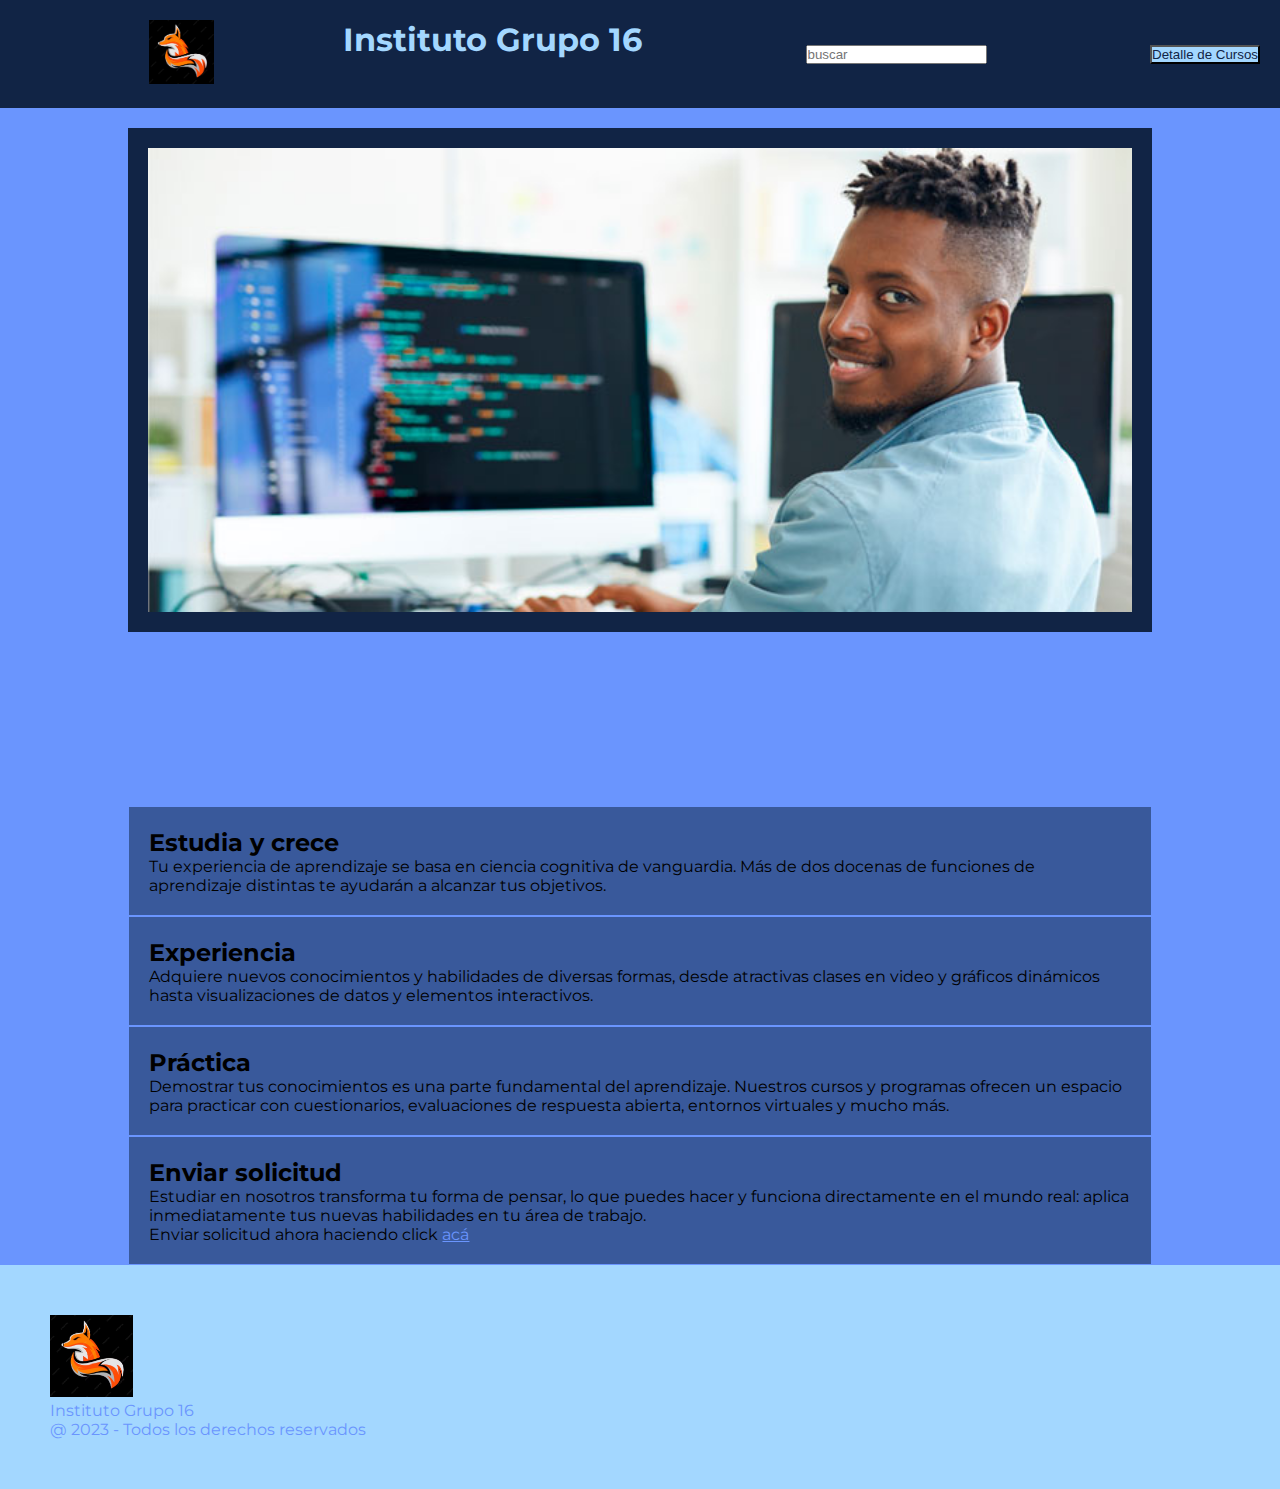
<file: INDEX.HTML>
<!DOCTYPE html>
<html lang="en">

<head>
    <meta charset="UTF-8">
    <meta name="viewport" content="width=device-width, initial-scale=1.0">
    <title>Index</title>
    <link rel="stylesheet" href="css/estilos_01.css">
    <!-- FAVICON -->
    <link rel="icon" href="./imgs/logo1.png">
    <!-- Animate.style -->
    <link rel="stylesheet" href="https://cdnjs.cloudflare.com/ajax/libs/animate.css/4.1.1/animate.min.css" />
</head>

<body>


    <header class="header">
        <div class="header2">
            <div>
                <img src="./imgs/logo1.png" width="20%" alt="">
            </div>
            <div class="logo">
                <h1>Instituto Grupo 16</h1>
            </div>
        </div>
        <div>
            <form action="" method="post">
                <input type="search" name="buscar" placeholder="buscar">
            </form>
        </div>

        <div>
            <p>
                <button onclick="location.href='principal.html'" class="button" name="button"> Detalle de Cursos
                </button>

            </p>
        </div>

        <!-- <nav class="navbar">
            <ul>
                <li><a href="">In</a></li>
                <li><a href="">Fb</a></li>
                <li><a href="">Yt</a></li>
            </ul>
        </nav> -->
    </header>





    <section id="cajas1">
        <div>
            <img class="header animate__animated animate__flip" src="./imgs/para_index_8.jpg"
                width="100%" alt="">
        </div>
        <div>
            

                <iframe width="90%"  src="https://www.youtube.com/embed/iHQIBZhUJvQ" &autoplay=1 title="Conoce todos nuestros cursos aquí" frameborder="0" allow="accelerometer; autoplay; clipboard-write; encrypted-media; gyroscope; picture-in-picture; web-share" allowfullscreen></iframe>


        </div>


        <div class="flex-container">

            <div class="flex-item2">
                <h2>
                    Estudia y crece
                </h2>
                <p>
                    Tu experiencia de aprendizaje se basa en ciencia cognitiva de vanguardia. Más de dos docenas de
                    funciones de aprendizaje distintas te ayudarán a alcanzar tus objetivos.
                </p>
            </div>

            <div class="flex-item2">
                <h2>
                    Experiencia
                </h2>
                <p>
                    Adquiere nuevos conocimientos y habilidades de diversas formas, desde atractivas clases en video y
                    gráficos dinámicos hasta visualizaciones de datos y elementos interactivos.
                </p>
            </div>

            <div class="flex-item2">
                <h2>
                    Práctica
                </h2>
                <p>
                    Demostrar tus conocimientos es una parte fundamental del aprendizaje. Nuestros cursos y programas
                    ofrecen un espacio para practicar con cuestionarios, evaluaciones de respuesta abierta, entornos
                    virtuales y mucho más.
                </p>
            </div>

            <div class="flex-item2">
                <h2>
                    Enviar solicitud
                </h2>
                <p>
                    Estudiar en nosotros transforma tu forma de pensar, lo que puedes hacer y funciona directamente en
                    el mundo real: aplica inmediatamente tus nuevas habilidades en tu área de trabajo.
                </p>
                <p>
                    Enviar solicitud ahora haciendo click
                    <a href="./formulario.html">acá</a>
                </p>
            </div>



        </div>
    </section>

    <!-- <nav class="navbar">
            <ul>
                <li><a href="">In</a></li>
                <li><a href="">Fb</a></li>
                <li><a href="">Yt</a></li>
            </ul>
        </nav> -->
    </header>

    <footer class="footer">
        <div>
            <div>
                <img src="./imgs/logo1.png" width="7%" alt="">
            </div>
            <div>
                Instituto Grupo 16
                <br>
                @ 2023 - Todos los derechos reservados
            </div>
        </div>
    </footer>



</body>

</html>
</file>
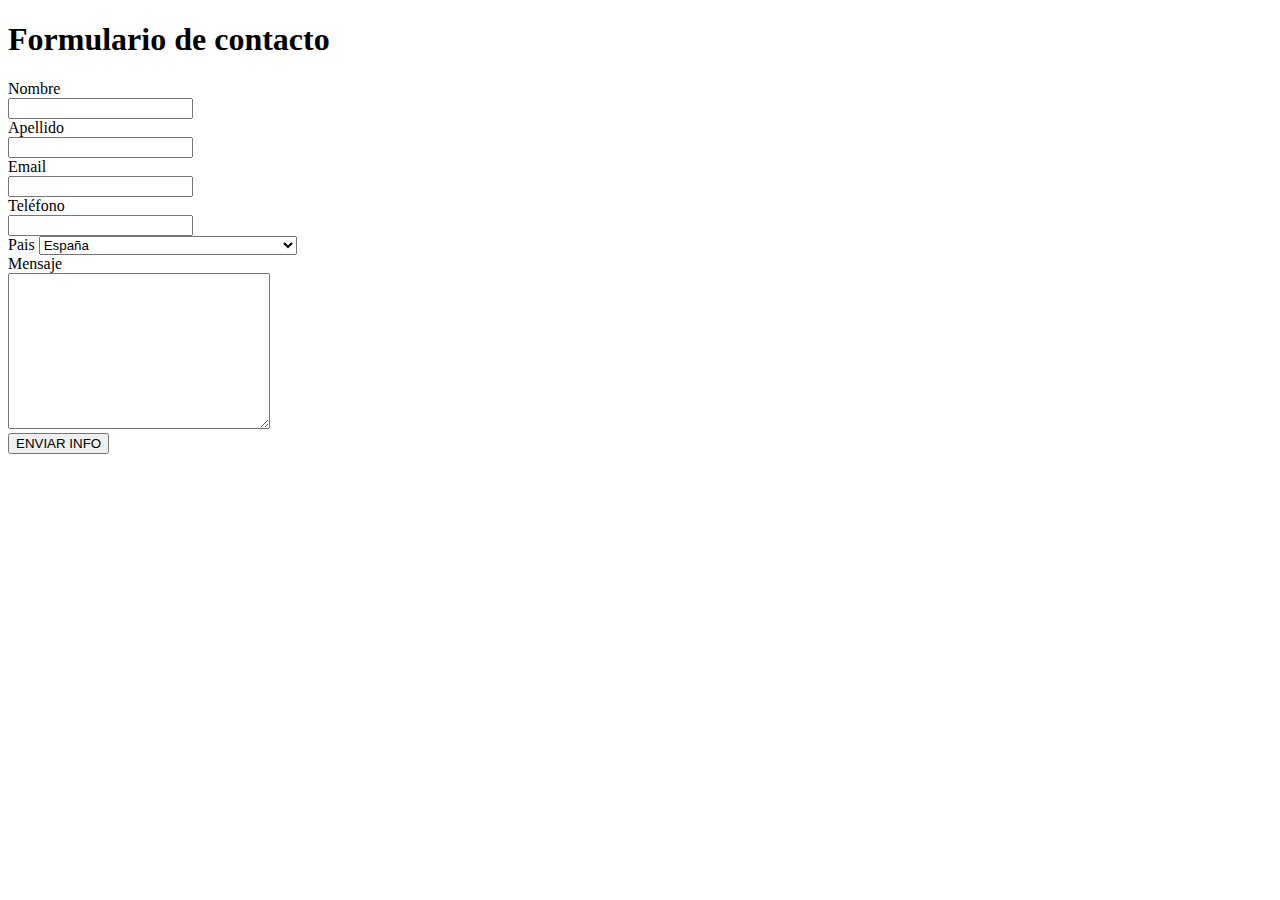
<file: form.html>
<!DOCTYPE html>
<html lang="es">
<head>
    <meta charset="UTF-8">
    <meta name="viewport" content="width=device-width, initial-scale=1.0">
    <title>Formulario del proyecto</title>
</head>
<body>
    <h1>Formulario de contacto</h1>
    <form action="mailto:juarezmercedes@yahoo.com.ar" method="post">
<div>
    <LABel>
        Nombre
        <BR>         
       <input type="text" name="Nombre" required>
    </LABel>
</div>

 <div>
        <LABel>
            Apellido
            <BR>
                
         <input type="text" name="Apellido" required>
        </LABel>
 </div>
    

<div>
    <LABel for="campoemail">Email
            <BR>
    <input type="email" name="email" id="campoemail" required>
    </label>
    
</div>

<div>
    <LABel for="TELEFONO">Teléfono
            <BR>
    <input type="tel" name="TELEFONO" id="TELEFONO" required>
    </label>
    
</div>

<div>
    
<label> Pais
    <select name="Pais" required >
        <option value>Seleccionar...</option>
        
            <option value="AF">Afganistán</option>
            <option value="AL">Albania</option>
            <option value="DE">Alemania</option>
            <option value="AD">Andorra</option>
            <option value="AO">Angola</option>
            <option value="AI">Anguilla</option>
            <option value="AQ">Antártida</option>
            <option value="AG">Antigua y Barbuda</option>
            <option value="AN">Antillas Holandesas</option>
            <option value="SA">Arabia Saudí</option>
            <option value="DZ">Argelia</option>
            <option value="AR">Argentina</option>
            <option value="AM">Armenia</option>
            <option value="AW">Aruba</option>
            <option value="AU">Australia</option>
            <option value="AT">Austria</option>
            <option value="AZ">Azerbaiyán</option>
            <option value="BS">Bahamas</option>
            <option value="BH">Bahrein</option>
            <option value="BD">Bangladesh</option>
            <option value="BB">Barbados</option>
            <option value="BE">Bélgica</option>
            <option value="BZ">Belice</option>
            <option value="BJ">Benin</option>
            <option value="BM">Bermudas</option>
            <option value="BY">Bielorrusia</option>
            <option value="MM">Birmania</option>
            <option value="BO">Bolivia</option>
            <option value="BA">Bosnia y Herzegovina</option>
            <option value="BW">Botswana</option>
            <option value="BR">Brasil</option>
            <option value="BN">Brunei</option>
            <option value="BG">Bulgaria</option>
            <option value="BF">Burkina Faso</option>
            <option value="BI">Burundi</option>
            <option value="BT">Bután</option>
            <option value="CV">Cabo Verde</option>
            <option value="KH">Camboya</option>
            <option value="CM">Camerún</option>
            <option value="CA">Canadá</option>
            <option value="TD">Chad</option>
            <option value="CL">Chile</option>
            <option value="CN">China</option>
            <option value="CY">Chipre</option>
            <option value="VA">Ciudad del Vaticano (Santa Sede)</option>
            <option value="CO">Colombia</option>
            <option value="KM">Comores</option>
            <option value="CG">Congo</option>
            <option value="CD">Congo, República Democrática del</option>
            <option value="KR">Corea</option>
            <option value="KP">Corea del Norte</option>
            <option value="CI">Costa de Marfíl</option>
            <option value="CR">Costa Rica</option>
            <option value="HR">Croacia (Hrvatska)</option>
            <option value="CU">Cuba</option>
            <option value="DK">Dinamarca</option>
            <option value="DJ">Djibouti</option>
            <option value="DM">Dominica</option>
            <option value="EC">Ecuador</option>
            <option value="EG">Egipto</option>
            <option value="SV">El Salvador</option>
            <option value="AE">Emiratos Árabes Unidos</option>
            <option value="ER">Eritrea</option>
            <option value="SI">Eslovenia</option>
            <option value="ES" selected>España</option>
            <option value="US">Estados Unidos</option>
            <option value="EE">Estonia</option>
            <option value="ET">Etiopía</option>
            <option value="FJ">Fiji</option>
            <option value="PH">Filipinas</option>
            <option value="FI">Finlandia</option>
            <option value="FR">Francia</option>
            <option value="GA">Gabón</option>
            <option value="GM">Gambia</option>
            <option value="GE">Georgia</option>
            <option value="GH">Ghana</option>
            <option value="GI">Gibraltar</option>
            <option value="GD">Granada</option>
            <option value="GR">Grecia</option>
            <option value="GL">Groenlandia</option>
            <option value="GP">Guadalupe</option>
            <option value="GU">Guam</option>
            <option value="GT">Guatemala</option>
            <option value="GY">Guayana</option>
            <option value="GF">Guayana Francesa</option>
            <option value="GN">Guinea</option>
            <option value="GQ">Guinea Ecuatorial</option>
            <option value="GW">Guinea-Bissau</option>
            <option value="HT">Haití</option>
            <option value="HN">Honduras</option>
            <option value="HU">Hungría</option>
            <option value="IN">India</option>
            <option value="ID">Indonesia</option>
            <option value="IQ">Irak</option>
            <option value="IR">Irán</option>
            <option value="IE">Irlanda</option>
            <option value="BV">Isla Bouvet</option>
            <option value="CX">Isla de Christmas</option>
            <option value="IS">Islandia</option>
            <option value="KY">Islas Caimán</option>
            <option value="CK">Islas Cook</option>
            <option value="CC">Islas de Cocos o Keeling</option>
            <option value="FO">Islas Faroe</option>
            <option value="HM">Islas Heard y McDonald</option>
            <option value="FK">Islas Malvinas</option>
            <option value="MP">Islas Marianas del Norte</option>
            <option value="MH">Islas Marshall</option>
            <option value="UM">Islas menores de Estados Unidos</option>
            <option value="PW">Islas Palau</option>
            <option value="SB">Islas Salomón</option>
            <option value="SJ">Islas Svalbard y Jan Mayen</option>
            <option value="TK">Islas Tokelau</option>
            <option value="TC">Islas Turks y Caicos</option>
            <option value="VI">Islas Vírgenes (EEUU)</option>
            <option value="VG">Islas Vírgenes (Reino Unido)</option>
            <option value="WF">Islas Wallis y Futuna</option>
            <option value="IL">Israel</option>
            <option value="IT">Italia</option>
            <option value="JM">Jamaica</option>
            <option value="JP">Japón</option>
            <option value="JO">Jordania</option>
            <option value="KZ">Kazajistán</option>
            <option value="KE">Kenia</option>
            <option value="KG">Kirguizistán</option>
            <option value="KI">Kiribati</option>
            <option value="KW">Kuwait</option>
            <option value="LA">Laos</option>
            <option value="LS">Lesotho</option>
            <option value="LV">Letonia</option>
            <option value="LB">Líbano</option>
            <option value="LR">Liberia</option>
            <option value="LY">Libia</option>
            <option value="LI">Liechtenstein</option>
            <option value="LT">Lituania</option>
            <option value="LU">Luxemburgo</option>
            <option value="MK">Macedonia, Ex-República Yugoslava de</option>
            <option value="MG">Madagascar</option>
            <option value="MY">Malasia</option>
            <option value="MW">Malawi</option>
            <option value="MV">Maldivas</option>
            <option value="ML">Malí</option>
            <option value="MT">Malta</option>
            <option value="MA">Marruecos</option>
            <option value="MQ">Martinica</option>
            <option value="MU">Mauricio</option>
            <option value="MR">Mauritania</option>
            <option value="YT">Mayotte</option>
            <option value="MX">México</option>
            <option value="FM">Micronesia</option>
            <option value="MD">Moldavia</option>
            <option value="MC">Mónaco</option>
            <option value="MN">Mongolia</option>
            <option value="MS">Montserrat</option>
            <option value="MZ">Mozambique</option>
            <option value="NA">Namibia</option>
            <option value="NR">Nauru</option>
            <option value="NP">Nepal</option>
            <option value="NI">Nicaragua</option>
            <option value="NE">Níger</option>
            <option value="NG">Nigeria</option>
            <option value="NU">Niue</option>
            <option value="NF">Norfolk</option>
            <option value="NO">Noruega</option>
            <option value="NC">Nueva Caledonia</option>
            <option value="NZ">Nueva Zelanda</option>
            <option value="OM">Omán</option>
            <option value="NL">Países Bajos</option>
            <option value="PA">Panamá</option>
            <option value="PG">Papúa Nueva Guinea</option>
            <option value="PK">Paquistán</option>
            <option value="PY">Paraguay</option>
            <option value="PE">Perú</option>
            <option value="PN">Pitcairn</option>
            <option value="PF">Polinesia Francesa</option>
            <option value="PL">Polonia</option>
            <option value="PT">Portugal</option>
            <option value="PR">Puerto Rico</option>
            <option value="QA">Qatar</option>
            <option value="UK">Reino Unido</option>
            <option value="CF">República Centroafricana</option>
            <option value="CZ">República Checa</option>
            <option value="ZA">República de Sudáfrica</option>
            <option value="DO">República Dominicana</option>
            <option value="SK">República Eslovaca</option>
            <option value="RE">Reunión</option>
            <option value="RW">Ruanda</option>
            <option value="RO">Rumania</option>
            <option value="RU">Rusia</option>
            <option value="EH">Sahara Occidental</option>
            <option value="KN">Saint Kitts y Nevis</option>
            <option value="WS">Samoa</option>
            <option value="AS">Samoa Americana</option>
            <option value="SM">San Marino</option>
            <option value="VC">San Vicente y Granadinas</option>
            <option value="SH">Santa Helena</option>
            <option value="LC">Santa Lucía</option>
            <option value="ST">Santo Tomé y Príncipe</option>
            <option value="SN">Senegal</option>
            <option value="SC">Seychelles</option>
            <option value="SL">Sierra Leona</option>
            <option value="SG">Singapur</option>
            <option value="SY">Siria</option>
            <option value="SO">Somalia</option>
            <option value="LK">Sri Lanka</option>
            <option value="PM">St Pierre y Miquelon</option>
            <option value="SZ">Suazilandia</option>
            <option value="SD">Sudán</option>
            <option value="SE">Suecia</option>
            <option value="CH">Suiza</option>
            <option value="SR">Surinam</option>
            <option value="TH">Tailandia</option>
            <option value="TW">Taiwán</option>
            <option value="TZ">Tanzania</option>
            <option value="TJ">Tayikistán</option>
            <option value="TF">Territorios franceses del Sur</option>
            <option value="TP">Timor Oriental</option>
            <option value="TG">Togo</option>
            <option value="TO">Tonga</option>
            <option value="TT">Trinidad y Tobago</option>
            <option value="TN">Túnez</option>
            <option value="TM">Turkmenistán</option>
            <option value="TR">Turquía</option>
            <option value="TV">Tuvalu</option>
            <option value="UA">Ucrania</option>
            <option value="UG">Uganda</option>
            <option value="UY">Uruguay</option>
            <option value="UZ">Uzbekistán</option>
            <option value="VU">Vanuatu</option>
            <option value="VE">Venezuela</option>
            <option value="VN">Vietnam</option>
            <option value="YE">Yemen</option>
            <option value="YU">Yugoslavia</option>
            <option value="ZM">Zambia</option>
            <option value="ZW">Zimbabue</option>
            </select>
    </select>
</label>



</div>


<div>
    <label>Mensaje
        <br>
      
        <textarea name="mensaje" id="" cols="30" rows="10"></textarea>
    </label>


</div>

 <BUTTon type="submit">ENVIAR INFO</BUTTon>
</div>


</form>
</body>
</html>
</file>
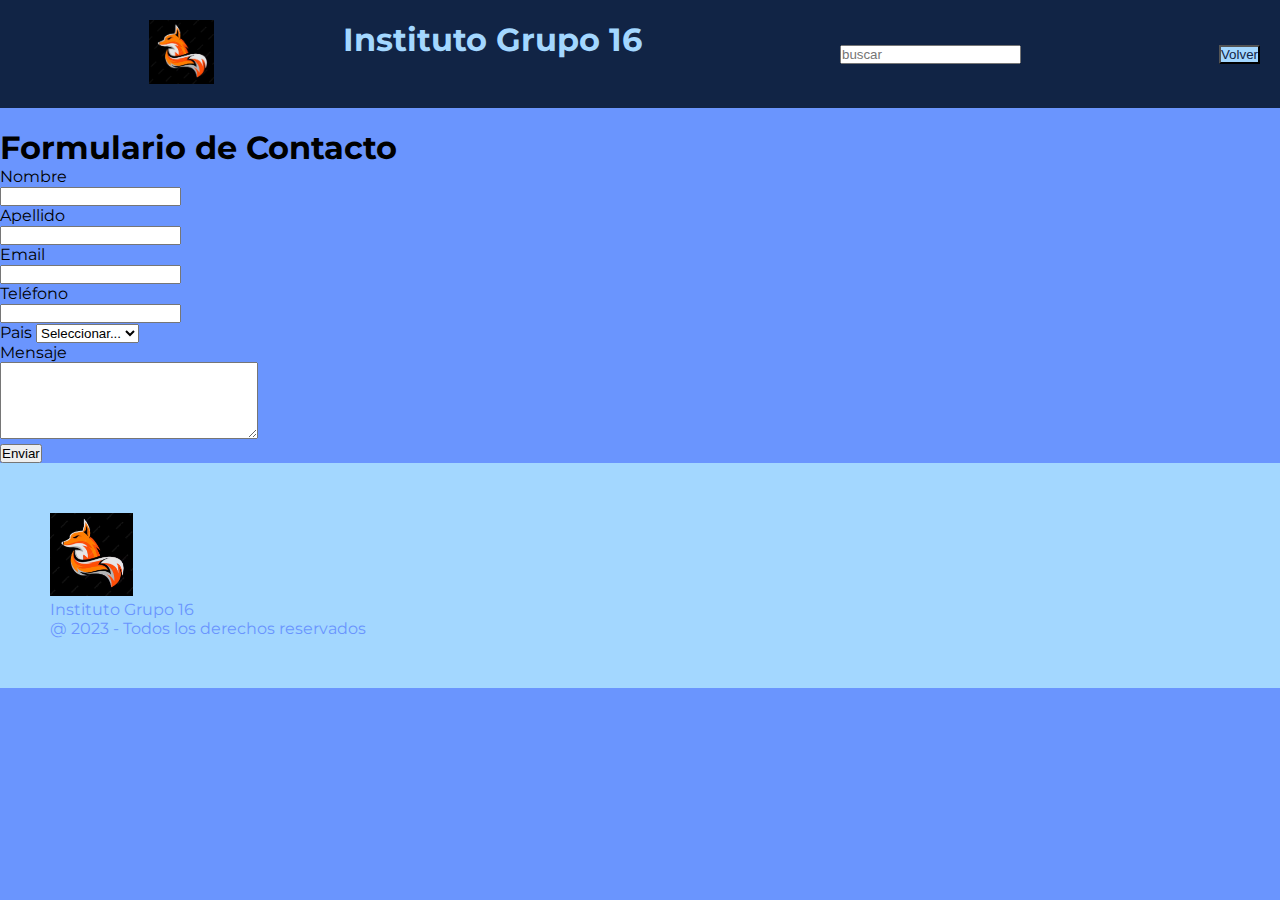
<file: formulario.html>
<!DOCTYPE html>
<html lang="en">

<head>
    <meta charset="UTF-8">
    <meta name="viewport" content="width=device-width, initial-scale=1.0">
    <title>Formulario de Contacto</title>
    <link rel="stylesheet" href="css/estilos_01.css">
    <!-- FAVICON -->
    <link rel="icon" href="./imgs/logo1.png">
    <script src="./js/validacion.js"></script>
</head>

<body>

    <header class="header">
        <div class="header2">
            <div>
                <img src="./imgs/logo1.png" width="20%" alt="">
            </div>
            <div class="logo">
                <h1>Instituto Grupo 16</h1>
            </div>
        </div>
        <div class="search">
            <form action="" method="post">
                <input type="search" name="buscar" placeholder="buscar">
            </form>
        </div>

        <div>
            <p>
                <button onclick="location.href='index.html'" class="button" name="button"> Volver </button>

            </p>
        </div>

        <!-- <nav class="navbar">
            <ul>
                <li><a href="">In</a></li>
                <li><a href="">Fb</a></li>
                <li><a href="">Yt</a></li>
            </ul>
        </nav> -->
    </header>


    <h1>Formulario de Contacto</h1>
    <form id="formulario" onsubmit="return validarFormulario()">

        <div>
            <LABel>
                Nombre
                <BR>
                <input type="text" 
                id="Nombre" name="Nombre" required>
            </LABel>
        </div>

        
        <div>
            <LABel>
                Apellido
                <BR>

                <input type="text" id="Apellido" name="Apellido" required>
            </LABel>
        </div>


        <div>
            <LABel for="campoemail">Email
                <BR>
                <input type="email" name="email" id="campoemail" required>
            </label>

        </div>

        <div>
            <LABel for="Telefono">Teléfono
                <BR>
                <input type="tel" name="Telefono" id="Telefono" required>
            </label>

        </div>

        <div>

            <label> Pais
                <select name="Pais" required>
                    <option value>Seleccionar...</option>
                    <option value="AR">Argentina</option>
                    <option value="BE">Bélgica</option>
                    <option value="BO">Bolivia</option>
                    <option value="BR">Brasil</option>
                    <option value="NO">Noruega</option>
                    <option value="TR">Turquía</option>
                    <option value="ZM">Zambia</option>
                    <option value="ZW">Zimbabue</option>
                </select>
                </select>
            </label>



        </div>


        <div>
            <label>Mensaje
                <br>

                <textarea name="mensaje" id="" cols="30" rows="5"></textarea>
            </label>


        </div>

        <!-- <BUTTon type="submit">ENVIAR INFO</BUTTon> -->

        <input type="submit" value="Enviar">

        </div>


    </form>






    <footer class="footer">
        <div>
            <div>
                <img src="./imgs/logo1.png" width="7%" alt="">
            </div>
            <div>
                Instituto Grupo 16
                <br>
                @ 2023 - Todos los derechos reservados
            </div>
        </div>
    </footer>


</body>

</html>
</file>
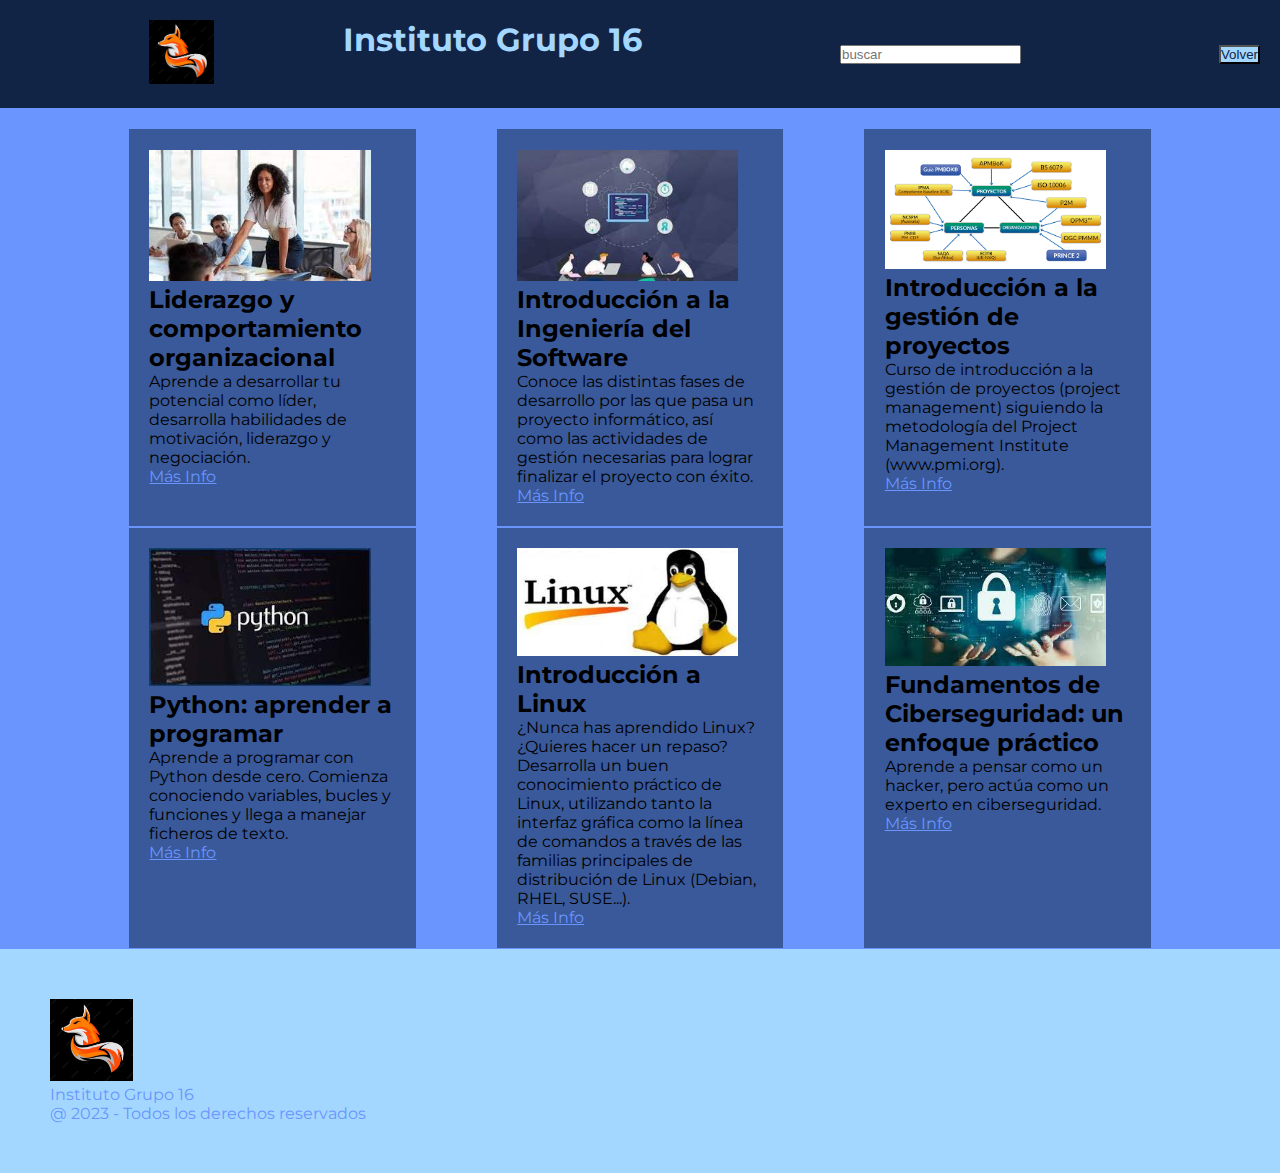
<file: principal.html>
<!DOCTYPE html>
<html lang="en">

<head>
    <meta charset="UTF-8">
    <meta name="viewport" content="width=device-width, initial-scale=1.0">
    <title>Principal</title>
    <link rel="stylesheet" href="css/estilos_01.css">
    <!-- FAVICON -->
    <link rel="icon" href="./imgs/logo1.png">
</head>
</head>

<body>

    <header class="header">
        <div class="header2">
            <div>
                <img src="./imgs/logo1.png" width="20%" alt="">
            </div>
            <div class="logo">
                <h1>Instituto Grupo 16</h1>
            </div>
        </div>
        <div class="search">
            <form action="" method="post">
                <input type="search" name="buscar" placeholder="buscar">
            </form>
        </div>

        <div>
            <p>
                <button onclick="location.href='index.html'" class="button" name="button"> Volver </button>
            </p>
        </div>

        <!-- <nav class="navbar">
            <ul>
                <li><a href="">In</a></li>
                <li><a href="">Fb</a></li>
                <li><a href="">Yt</a></li>
            </ul>
        </nav> -->
    </header>

    <section id="cajas1">
        <div class="flex-container">
            <div class="flex-item" id="1">
                <img src="./imgs/Liderazgo y comportamiento organizacional.jfif" alt="" width="90%">
                <h2>
                    Liderazgo y comportamiento organizacional
                </h2>
                <p>
                    Aprende a desarrollar tu potencial como líder, desarrolla habilidades de motivación, liderazgo y
                    negociación.
                </p>
                <a href="./detalleDeCurso.html">Más Info</a>
            </div>

            <div class="flex-item">
                <img src="./imgs/Introducción a la Ingeniería del Software.jfif" alt="" width="90%">
                <h2>
                    Introducción a la Ingeniería del Software
                </h2>
                <p>
                    Conoce las distintas fases de desarrollo por las que pasa un proyecto informático, así como las
                    actividades de gestión necesarias para lograr finalizar el proyecto con éxito.
                </p>
                <a href="./detalleDeCurso.html">Más Info</a>
            </div>

            <div class="flex-item">
                <img src="./imgs/Introducción a la gestión de proyectos.png" alt="" width="90%">
                <h2>
                    Introducción a la gestión de proyectos
                </h2>
                <p>
                    Curso de introducción a la gestión de proyectos (project management) siguiendo la metodología del
                    Project Management Institute (www.pmi.org).
                </p>
                <a href="./detalleDeCurso.html">Más Info</a>
            </div>

            <div class="flex-item">
                <img src="./imgs/Python aprender a programar.jfif" alt="" width="90%">
                <h2>
                    Python: aprender a programar
                </h2>
                <p>
                    Aprende a programar con Python desde cero. Comienza conociendo variables, bucles y funciones y llega
                    a manejar ficheros de texto.
                </p>
                <a href="./detalleDeCurso.html">Más Info</a>
            </div>

            <div class="flex-item">
                <img src="./imgs/Introducción a Linux.jfif" alt="" width="90%">
                <h2>
                    Introducción a Linux
                </h2>
                <p>
                    ¿Nunca has aprendido Linux? ¿Quieres hacer un repaso? Desarrolla un buen conocimiento práctico de
                    Linux, utilizando tanto la interfaz gráfica como la línea de comandos a través de las familias
                    principales de distribución de Linux (Debian, RHEL, SUSE...).
                </p>
                <a href="./detalleDeCurso.html">Más Info</a>
            </div>

            <div class="flex-item">
                <img src="./imgs/Fundamentos de Ciberseguridad un enfoque práctico.jfif" alt=""
                    width="90%">
                <h2>
                    Fundamentos de Ciberseguridad: un enfoque práctico
                </h2>
                <p>
                    Aprende a pensar como un hacker, pero actúa como un experto en ciberseguridad.
                </p>
                <a href="./detalleDeCurso.html">Más Info</a>
            </div>


        </div>
    </section>

    <footer class="footer">
        <div>
            <div>
                <img src="./imgs/logo1.png" width="7%" alt="">
            </div>
            <div>
                Instituto Grupo 16
                <br>
                @ 2023 - Todos los derechos reservados
            </div>
        </div>
    </footer>


</body>

</html>
</file>
<file: css/estilos_01.css>
/* *** IMPORTACIONES
/* Fonts Google */
@import url('https://fonts.googleapis.com/css2?family=Black+Ops+One&family=Montserrat:wght@100;500;600&display=swap');

/* Iconos - FontAwesome */
@import url('https://cdnjs.cloudflare.com/ajax/libs/font-awesome/6.4.2/css/all.min.css');




/* *** ESTILOS GENERALES */
html {
    font-family: "Montserrat";
    font-size: 16px;
    scroll-behavior: smooth;
    color: var(--color-1);
}

* {
    margin: 0;
    padding: 0;
    box-sizing: border-box;
}

body {
    background-color: var(--color-4)
     /* rgb(255, 0, 221); */
}

a{
    color: var(--color-4);
}


/* *** ESTILOS ESPECIFICOS */
.header {
    text-align: center;
    padding: 20px;
    background-color: var(--color-2);
    margin-bottom: 20px;
    display: flex;
    flex-direction: row;
    justify-content: space-between;
    align-items: center;
}

.header2 {
    display: flex;
    flex-direction: row;
    /* text-align:right; */
}

footer {
    background-color: var(--color-5);
    color: var(--color-4);
    padding: 50px;
    /* font-size: 8px; */
}

.logo {
    /* width: 10%; */
    text-align: center;
    color: var(--color-5);
}

#cajas1 {
    width: 80%;
    /* max-width: 1100px; */
    margin-left: auto;
    margin-right: auto;
    /* background-color: brown; */
}

.button{
    background-color: var(--color-5);
    color: var(--color-2);
    text-align:right;
    /* font-size: 30; */
    /* margin-left: 70%; */
}

.flex-item:hover{
    /* zoom: 80%; */
    background-color: var(--color-5);
}

.flex-item2:hover{
    /* zoom: 120%; */
    background-color: var(--color-5);
}

/* .button2{
    text-align:right;
} */

/* .search {}

.navbar {
    width: 80%;
} */

/* .navbar ul {
    display: flex;
    list-style-type: none;
    justify-content: space-between;
} */




/* CUSTOM PROPERTYS */
:root {
    --color-1: #000000;
    --color-2: #112445;
    --color-3: #39599b;
    --color-4: #6a95fe;
    --color-5: #a3d7ff;
    --color-6: red  ;
}




/* *** FLEXBOX */
.flex-container {
    display: flex;
    flex-direction: row;
    flex-wrap: wrap;
    justify-content: space-between;
}

.flex-item {
    padding: 2%;
    background-color: var(--color-3);
    margin: 1px;
    width: 28%;
}

/* .flex-container2 {
    display: flex;
    flex-direction: row;
    flex-wrap: wrap;
    justify-content: space-between;
} */

.flex-item2 {
    padding: 2%;
    background-color: var(--color-3);
    margin: 1px;
    width: 100%;
}

/* .flex-container div:last-child{
        width: 100%;
    } */




/* *** MEDIA QUERYS */
/* dispositivos pequeños */
@media screen and (min-width:0px) and (max-width:672px) {

    /* body {
        background-color: aqua;
    } */

    .header {
        flex-direction: column;
        /* background-color: rgb(255, 0, 217); */
    }

    .header2 {
        display: flex;
        flex-direction: column;
    }

    #cajas1 {
        width: 90%;
    }

    .flex-container {
        flex-direction: column;
    }

    .flex-item {
        width: 100%;
    }

    /* .flex-container2 {
        flex-direction: row;
    } */

    /* .flex-item2 {
        width: 100%;
    } */


}

/* dispositivos medianos */
@media screen and (min-width:673px) and (max-width:990px) {

    /* body {
        background-color: rgb(255, 0, 43);
    } */
    .header {
        flex-direction: row;
        /* background-color: rgb(64, 255, 0); */
    }

    .flex-item {
        width: 45%;
    }
}

/* dispositivos grandes */
@media screen and (min-width: 991px) and (max-width: 1296px) {

    /* body {
        background-color: rgb(255, 0, 230);
    } */

    .header {
        /* flex-direction: column; */
        /* background-color: rgb(0, 60, 255); */
    }


}
</file>
